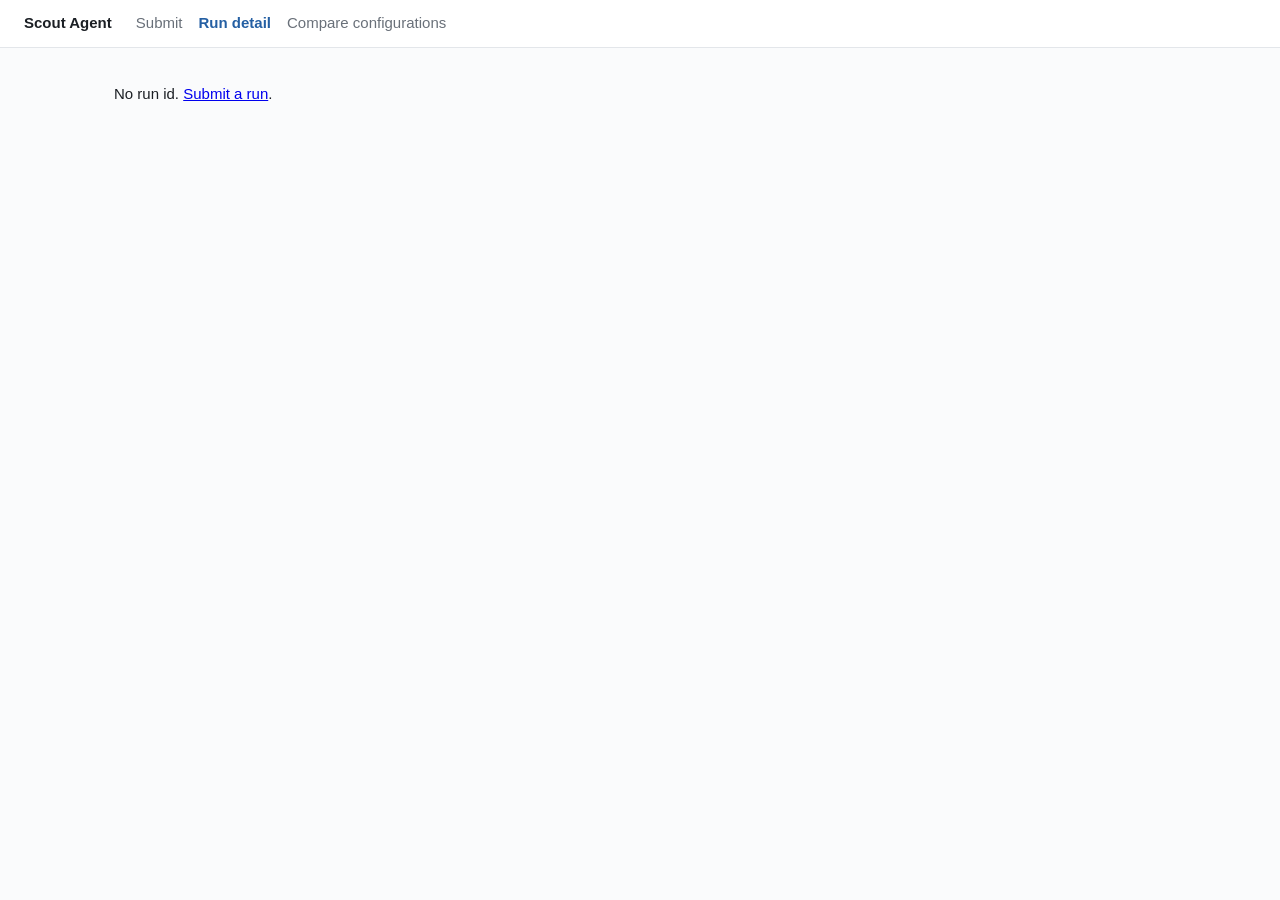
<file: scout/ui/run.html>
<!doctype html>
<html lang="en">
<head>
<meta charset="utf-8">
<meta name="viewport" content="width=device-width, initial-scale=1">
<title>Scout Agent · Run detail</title>
<link rel="stylesheet" href="style.css">
</head>
<body>
<header>
  <a class="brand" href="index.html">Scout Agent</a>
  <nav><a href="index.html">Submit</a><a href="run.html" class="active">Run detail</a><a href="compare.html">Compare configurations</a></nav>
</header>
<main id="app">
  <p class="muted">Loading run…</p>
</main>
<script>
const id = new URLSearchParams(location.search).get('id');
const $ = s => document.querySelector(s);
const esc = s => String(s ?? '').replace(/[&<>"]/g, c => ({'&':'&amp;','<':'&lt;','>':'&gt;','"':'&quot;'}[c]));
const usd = x => x == null ? '—' : '$' + Number(x).toFixed(4);
const TERMINAL = new Set(['completed','incomplete','cancelled','failed']);
let evidenceById = {};

function stateBadge(s) { return `<span class="badge st-${s}">${s}</span>`; }

function findingHtml(f) {
  const ids = (f.evidence_ids||[]).map(e => `<a class="chip" href="#${e}" title="${esc(evidenceById[e]?.source_type||'')}">${e}</a>`).join(' ');
  const calc = f.calculation ? `<div class="calc">calculation: ${f.calculation.operands[0]} − ${f.calculation.operands[1]} = <b>${f.calculation.result}</b></div>` : '';
  return `<li><div>${esc(f.statement)}</div>${calc}<div class="chips">${ids}</div></li>`;
}

function render(r, ev) {
  evidenceById = Object.fromEntries((r.evidence||[]).map(e => [e.id, e]));
  const a = r.answer || {summary:null, findings:[], limitations:[]};
  const cost = r.cost || {};
  const u = r.usage || {};
  const bm = Object.entries(u.by_model||{});
  const tokens = bm.map(([m,v]) => `<tr><td>${esc(m)}</td><td>${v.input_tokens}</td><td>${v.cache_read_tokens}</td><td>${v.cache_creation_tokens}</td><td>${v.output_tokens}</td></tr>`).join('');
  const inflight = r.state==='running' || r.state==='cancelling';
  const costLabel = cost.settled ? '' : ` <span class="warn">not final: ${cost.unsettled_requests} request charge(s) unknown</span>`;
  const outcome = r.outcome ? `<div class="outcome"><b>${esc(r.outcome.reason)}</b>${r.outcome.detail ? ' — ' + esc(r.outcome.detail) : ''}</div>` : '';
  const evList = (r.evidence||[]).map(e => `<li id="${e.id}"><code>${e.id}</code> <span class="muted">${e.source_type}</span> · ${esc(e.snapshot_id)}${e.posting_id ? ' · posting <code>'+esc(e.posting_id)+'</code>' : ''}${e.quote ? `<blockquote>${esc(e.quote)}</blockquote>` : ''}</li>`).join('');
  const events = (ev.events||[]).map(e => `<tr><td>${e.seq}</td><td>${(e.t_ms/1000).toFixed(1)}s</td><td>${e.step}</td><td><b>${e.event}</b></td><td class="mono">${esc(summ(e))}</td></tr>`).join('');
  const reqs = (ev.requests||[]).map(q => `<tr><td>${q.request_id}</td><td>${q.purpose}</td><td>${q.usage? q.usage.input_tokens : '—'}</td><td>${q.usage? q.usage.cache_read_tokens : '—'}</td><td>${q.usage? q.usage.cache_creation_tokens : '—'}</td><td>${q.usage? q.usage.output_tokens : '—'}</td><td>${q.stop_reason||''}</td><td>${usd(q.reserved_usd)}</td><td>${q.settled ? usd(q.usd) : '<span class="warn">unsettled</span>'}</td><td>${q.duration_ms!=null ? (q.duration_ms/1000).toFixed(1)+'s' : ''}</td></tr>`).join('');
  const tools = ((r.trace||{}).tool_calls||[]).map(t => `<tr><td>${t.step}</td><td>${t.tool}</td><td class="mono">${esc(JSON.stringify(t.args))}</td><td>${(t.evidence_ids||[]).join(', ')}</td><td>${t.error_code||''}</td><td>${t.chars}</td></tr>`).join('');
  const tp = r.token_profile || {};
  $('#app').innerHTML = `
  <section class="head">
    <h1>Run <code>${r.run_id}</code> ${stateBadge(r.state)}</h1>
    <div class="task">${esc(r.request.task)}</div>
    <div class="meta">${esc(r.request.snapshot_ids.join(', '))} · ${r.request.model} / ${r.request.tool_design} · budget ${usd(r.request.max_cost_usd)} · deadline ${r.request.deadline_seconds}s · complete results ${r.request.require_complete_results ? 'required' : 'not required'}</div>
    ${inflight ? `<button id="cancel">Cancel run</button>` : ''}
    ${outcome}
  </section>
  <section>
    <h2>Answer</h2>
    ${a.summary ? `<p class="summary">${esc(a.summary)}</p>` : `<p class="muted">${TERMINAL.has(r.state) ? 'No summary was produced.' : 'No answer yet.'}</p>`}
    ${r.state==='completed' ? '<p class="note">Completed means the runtime checks passed. Correctness is established only by offline grading.</p>' : ''}
    <h3>Findings</h3>
    ${a.findings.length ? `<ol class="findings">${a.findings.map(findingHtml).join('')}</ol>` : '<p class="muted">None.</p>'}
    <h3>Limitations</h3>
    ${a.limitations.length ? `<ul>${a.limitations.map(l => `<li>${esc(l)}</li>`).join('')}</ul>` : '<p class="muted">None stated.</p>'}
    <h3>Evidence</h3>
    ${evList ? `<ul class="evidence">${evList}</ul>` : '<p class="muted">No evidence cited.</p>'}
  </section>
  <section class="grid">
    <div class="card"><h2>Cost</h2><div class="big">${usd(cost.usd)}</div><div class="muted">rate card ${esc(cost.rate_card_version)}${cost.includes_in_flight ? ' · includes an in-flight request' : ''}${costLabel}</div></div>
    <div class="card"><h2>Time</h2><div class="big">${r.duration_seconds != null ? r.duration_seconds + 's' : '…'}</div><div class="muted">from acceptance ${esc(r.created_at)} to terminal state</div></div>
    <div class="card"><h2>Requests</h2><div class="big">${u.requests||0}</div><div class="muted">repair ${r.repair?.attempted ? r.repair.outcome || 'in progress' : 'not needed'}</div></div>
    <div class="card"><h2>Configuration</h2><div><b>${esc(r.model)}</b></div><div>${r.tool_design} tools · prompt ${esc(r.settings?.prompt_version)} · validator ${esc(r.settings?.validator_version)} · tools ${esc(r.settings?.tool_version)}</div><div class="muted">provider ${esc(r.settings?.provider)} · MCP ${esc(r.settings?.mcp_transport)} · max output ${r.settings?.max_output_tokens}</div></div>
  </section>
  <section>
    <h2>Tokens</h2>
    <table><thead><tr><th>model</th><th>input</th><th>cache read</th><th>cache write</th><th>output</th></tr></thead><tbody>${tokens || '<tr><td colspan=5 class="muted">no usage yet</td></tr>'}</tbody></table>
    <div class="muted">cumulative input ${u.cumulative_input_tokens||0} · largest request ${u.peak_request_input_tokens||0} · repeated conversation content ≈ ${tp.repeated_conversation_content ?? '—'} (estimate) · tool definitions and instructions ${tp.tool_definitions_and_instructions ?? 'unknown'} · unique evidence ${tp.unique_evidence_chars ?? 0} chars</div>
  </section>
  <details><summary>Request history (${(ev.requests||[]).length})</summary>
    <table><thead><tr><th>id</th><th>purpose</th><th>input</th><th>cache read</th><th>cache write</th><th>output</th><th>stop</th><th>reserved</th><th>cost</th><th>time</th></tr></thead><tbody>${reqs}</tbody></table>
  </details>
  <details><summary>Tool calls (${((r.trace||{}).tool_calls||[]).length})</summary>
    <table><thead><tr><th>step</th><th>tool</th><th>args</th><th>evidence</th><th>error</th><th>chars</th></tr></thead><tbody>${tools}</tbody></table>
  </details>
  <details><summary>Event log (${(ev.events||[]).length})</summary>
    <table><thead><tr><th>#</th><th>t</th><th>step</th><th>event</th><th>detail</th></tr></thead><tbody>${events}</tbody></table>
  </details>
  <details><summary>Raw record</summary><pre>${esc(JSON.stringify(r, null, 1))}</pre></details>`;
  const c = $('#cancel');
  if (c) c.onclick = async () => { c.disabled = true; await fetch(`/v1/runs/${id}/cancel`, {method:'POST'}); tick(); };
}
function summ(e) { const o = {...e}; ['seq','ts','t_ms','step','event'].forEach(k => delete o[k]); const s = JSON.stringify(o); return s.length > 160 ? s.slice(0,160)+'…' : s; }
async function tick() {
  if (!id) { $('#app').innerHTML = '<p>No run id. <a href="index.html">Submit a run</a>.</p>'; return; }
  const r = await fetch(`/v1/runs/${id}`); if (!r.ok) { $('#app').innerHTML = `<p>Run not found.</p>`; return; }
  const rec = await r.json(); const ev = await (await fetch(`/v1/runs/${id}/events`)).json();
  render(rec, ev);
  if (!TERMINAL.has(rec.state) || !rec.cost.settled) setTimeout(tick, 1500);
}
tick();
</script>
</body>
</html>
</file>
<file: scout/ui/style.css>
:root { --ink:#1b1f24; --muted:#697079; --line:#e3e6ea; --bg:#fafbfc; --card:#fff; --accent:#245fa3; --ok:#1c7c4d; --warn:#b3540e; --bad:#a5282a; }
* { box-sizing:border-box }
body { margin:0; font:15px/1.5 -apple-system, BlinkMacSystemFont, "Segoe UI", Helvetica, Arial, sans-serif; color:var(--ink); background:var(--bg) }
header { display:flex; align-items:center; gap:24px; padding:12px 24px; background:#fff; border-bottom:1px solid var(--line) }
.brand { font-weight:700; text-decoration:none; color:var(--ink) }
nav a { margin-right:16px; color:var(--muted); text-decoration:none } nav a.active { color:var(--accent); font-weight:600 }
main { max-width:1100px; margin:0 auto; padding:20px 24px 60px }
section { margin-bottom:28px } h1 { font-size:22px; margin:0 0 8px } h2 { font-size:17px; margin:0 0 8px } h3 { font-size:15px; margin:16px 0 6px; color:var(--muted); text-transform:uppercase; letter-spacing:.04em }
.task { font-size:16px; margin:6px 0 } .meta { color:var(--muted); font-size:13px }
.muted { color:var(--muted) } .warn { color:var(--warn); font-weight:600 } .note { background:#f1f5fa; border-left:3px solid var(--accent); padding:8px 12px; font-size:14px }
.summary { font-size:16px; background:var(--card); border:1px solid var(--line); border-radius:8px; padding:12px 14px }
.findings li { margin-bottom:10px } .calc { font-size:13px; color:var(--muted) } .chips { margin-top:2px }
.chip { display:inline-block; font:12px/1 ui-monospace, Menlo, monospace; background:#eef2f7; border:1px solid var(--line); border-radius:12px; padding:3px 8px; margin:2px 4px 0 0; color:var(--accent); text-decoration:none }
.evidence li { margin-bottom:8px } blockquote { margin:4px 0 0; padding:6px 10px; border-left:3px solid var(--line); color:#333; font-size:14px }
.grid { display:grid; grid-template-columns:repeat(auto-fit, minmax(220px, 1fr)); gap:12px }
.card { background:var(--card); border:1px solid var(--line); border-radius:8px; padding:12px 14px } .big { font-size:26px; font-weight:700 }
table { width:100%; border-collapse:collapse; background:var(--card); font-size:13.5px } th, td { text-align:left; padding:6px 8px; border-bottom:1px solid var(--line); vertical-align:top } th { color:var(--muted); font-weight:600 }
.mono, code, pre { font-family: ui-monospace, Menlo, monospace; font-size:12.5px } pre { white-space:pre-wrap; background:#fff; border:1px solid var(--line); padding:10px; max-height:500px; overflow:auto }
details { margin-bottom:12px } summary { cursor:pointer; color:var(--accent); font-weight:600 }
.badge { display:inline-block; font-size:12px; padding:2px 8px; border-radius:10px; background:#eee; vertical-align:middle }
.st-completed { background:#dff3e6; color:var(--ok) } .st-incomplete { background:#fdebd9; color:var(--warn) } .st-failed, .st-cancelled { background:#f8dcdc; color:var(--bad) } .st-running, .st-queued, .st-cancelling { background:#e3ecf8; color:var(--accent) }
.badge.pilot { background:#fdebd9; color:var(--warn) } .badge.final { background:#dff3e6; color:var(--ok) }
.outcome { margin-top:8px; font-size:14px }
button { background:var(--accent); color:#fff; border:0; border-radius:6px; padding:8px 14px; font-size:14px; cursor:pointer } button:disabled { opacity:.5 }
form label { display:block; margin-bottom:10px; font-size:13px; color:var(--muted) } form input, form select, form textarea { display:block; width:100%; margin-top:3px; padding:7px 9px; font:14px inherit; border:1px solid var(--line); border-radius:6px; color:var(--ink) }
form .row { display:grid; grid-template-columns:repeat(auto-fit, minmax(200px,1fr)); gap:12px } label.check input { display:inline; width:auto; margin-right:6px }
.reco { border:1px solid var(--line); border-radius:8px; padding:12px 16px; background:#fff } .reco.supported { border-color:var(--ok) } .reco.suggestive { border-color:var(--warn) }
.lab { display:inline-block; font-size:12px; padding:2px 8px; border-radius:10px; background:#eee } .lab.supported { background:#dff3e6; color:var(--ok) } .lab.suggestive { background:#fdebd9; color:var(--warn) } .lab.inconclusive { background:#eee; color:var(--muted) }
tr.ok td:first-child { border-left:3px solid var(--ok) } tr.no td:first-child { border-left:3px solid var(--line) }
</file>
